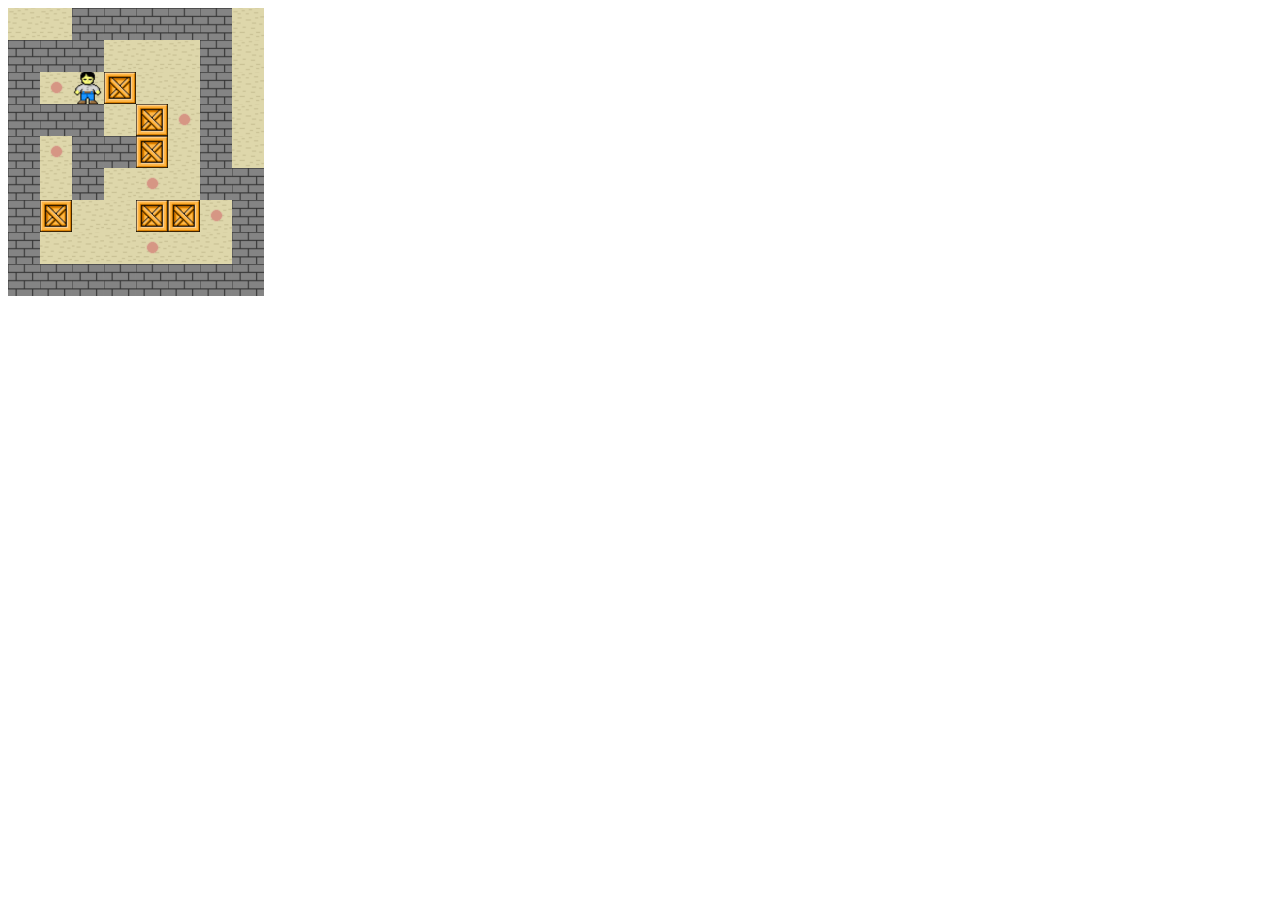
<file: index.html>
<!DOCTYPE html>
<html>
  <head>
    <title>Sokoban+</title>
    <link rel="stylesheet" type="text/css" href="style.css">
    <script src="jquery.js"></script>
    <script src="sokoban.js"></script>
  </head>
  <body>
    <div id="board"></div>
  </body>
<script type="text/javascript">

  var boardInit =  [
    [0, 0, 1, 1, 1, 1, 1, 0],
    [1, 1, 1, 0, 0, 0, 1, 0],
    [1, 4, 3, 2, 0, 0, 1, 0],
    [1, 1, 1, 0, 2, 4, 1, 0],
    [1, 4, 1, 1, 2, 0, 1, 0],
    [1, 0, 1, 0, 4, 0, 1, 1],
    [1, 2, 0, 0, 2, 2, 4, 1],
    [1, 0, 0, 0, 4, 0, 0, 1],
    [1, 1, 1, 1, 1, 1, 1, 1]
  ];

  var gameOver = false;

  var snapshot = new Snapshot(boardInit, gameOver);

  var cell_size = 32;

  SOKOBAN = new Sokoban(snapshot);
  VIZ = new Viz("#board", snapshot, cell_size);

</script>
</html>
</file>
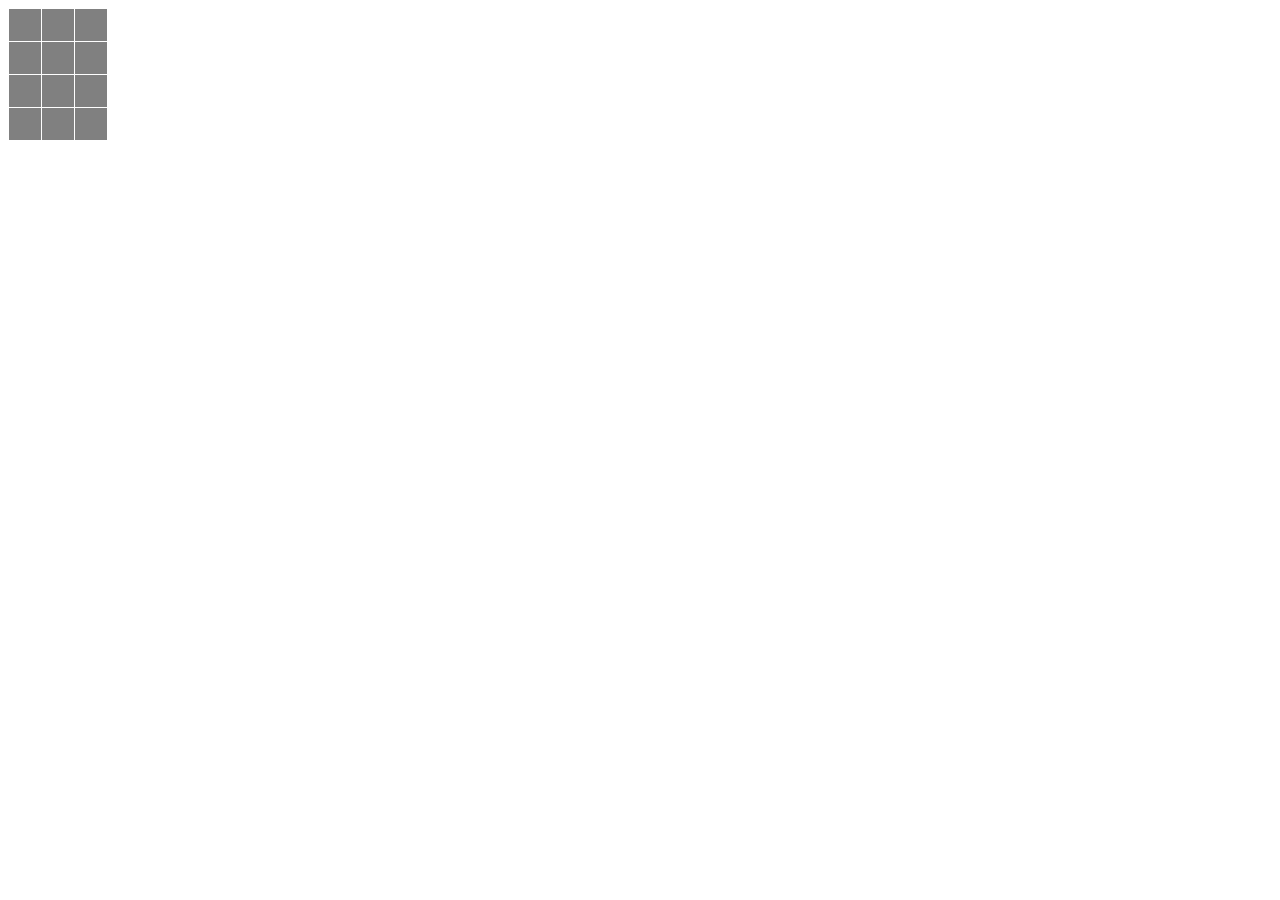
<file: challenge3-1/index.html>
<!DOCTYPE html>
<html>
  <head>
    <title>Sokoban+</title>
    <link rel="stylesheet" type="text/css" href="style.css">
    <script src="jquery.js"></script>
    <script src="sokoban.js"></script>
  </head>
  <body>
    <div id="board"></div>
  </body>
  <script>
    /* Testing out Viz ********************************************************/

    var boardInit =  [
        [0,0,0],
        [0,0,0],
        [0,0,0],
        [0,0,0],
    ];

    var gameOver = false;

    var snapshot = new Snapshot(boardInit, gameOver);

    var cell_size = 32;

    var viz = new Viz("#board", snapshot, cell_size);
  </script>
</html>
</file>
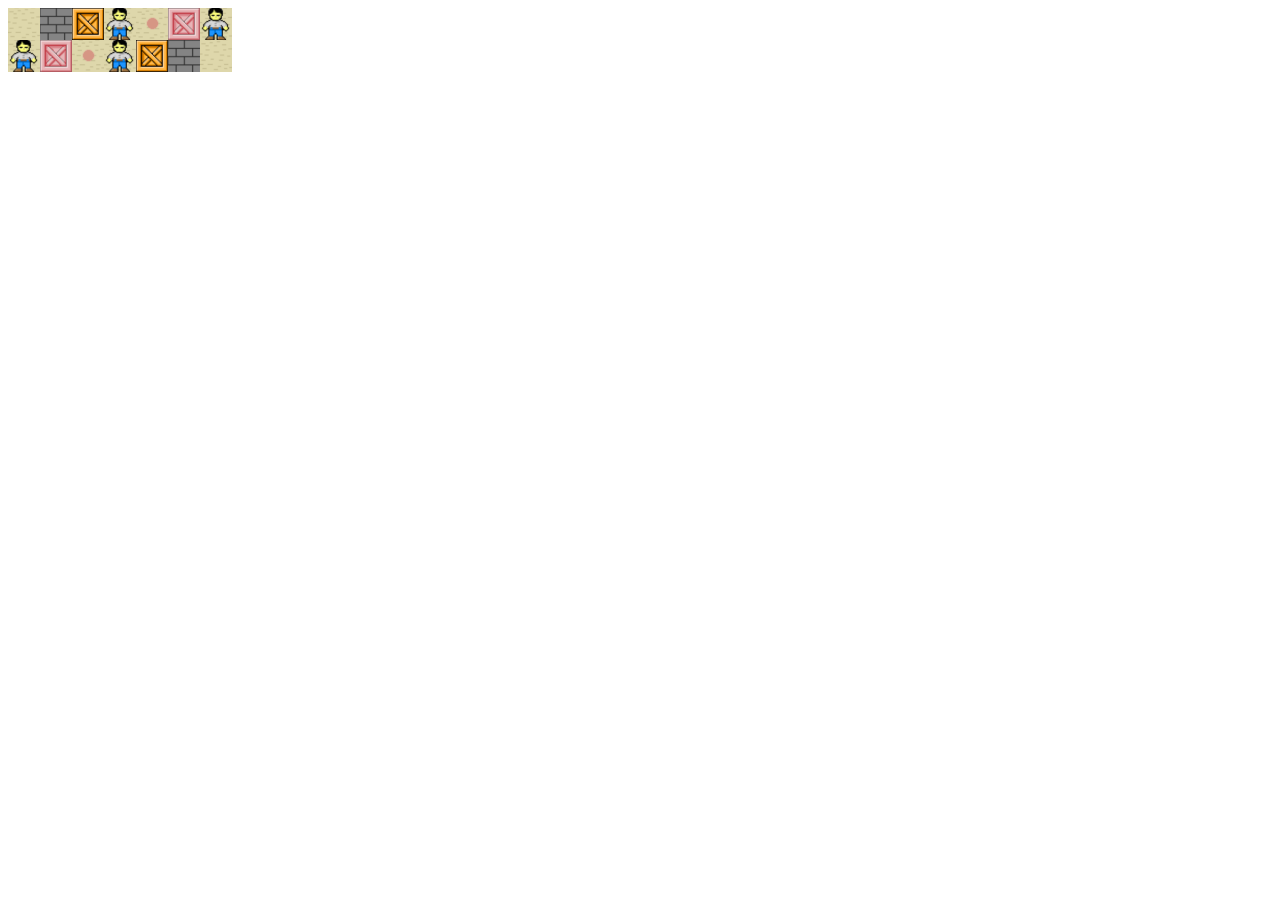
<file: challenge3-2/index.html>
<!DOCTYPE html>
<html>
  <head>
    <title>Sokoban+</title>
    <link rel="stylesheet" type="text/css" href="style.css">
    <script src="jquery.js"></script>
    <script src="sokoban.js"></script>
  </head>
  <body>
    <div id="board"></div>
  </body>
  <script>
    /* Testing out Viz ********************************************************/

    // Recall:
    //    EMPTY == 0
    //    BLOCK == 1
    //    SLIDER == 2
    //    PLAYER == 3
    //    GOAL == 4
    //    GOAL_SLIDER == 5
    //    GOAL_PLAYER == 6

    var boardInit =  [
        [0, 1, 2, 3, 4, 5, 6],
        [6, 5, 4, 3, 2, 1, 0]
    ];

    var gameOver = false;

    var snapshot = new Snapshot(boardInit, gameOver);

    var cell_size = 32;

    var viz = new Viz("#board", snapshot, cell_size);
  </script>
</html>
</file>
<file: style.css>
.row {
    clear: left;
}

.cell {
    margin-left: 0px;
    margin-top: 0px;
    float: left; 
}
</file>
<file: challenge3-1/style.css>
.row {
    clear: left;
}

.cell {
    margin-left: 1px;
    margin-top: 1px;
    float: left;
    background-color: gray;
}
</file>
<file: challenge3-2/style.css>
.row {
    clear: left;
}

.cell {
    margin-left: 0px;
    margin-top: 0px;
    float: left;
    background-color: gray;
}
</file>
